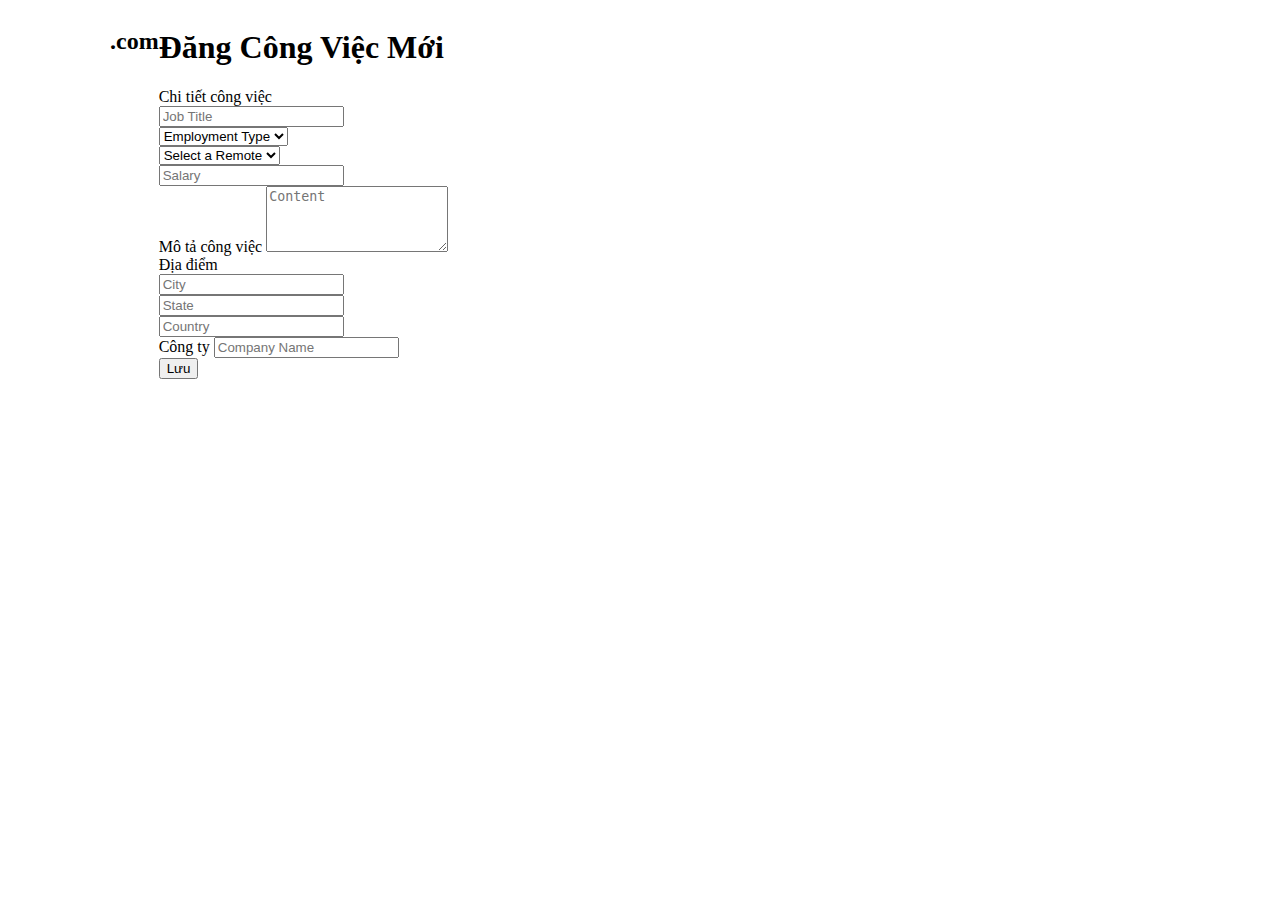
<file: src/main/resources/templates/add-jobs.html>
<!DOCTYPE html>
<html lang="vi"
      xmlns:th="http://www.thymeleaf.org"
      xmlns="http://www.w3.org/1999/xhtml"
      xmlns:sec="http://www.thymeleaf.org/extras/spring-security">
<head>
    <meta charset="UTF-8"/>
    <meta name="viewport" content="width=device-width, initial-scale=1.0">
    <title>Đăng Công Việc Mới</title>
    <link th:rel="stylesheet" type="text/css" media="all" th:href="@{/summernote/summernote-lite.min.css}"/>
    <link th:rel="stylesheet" th:href="@{/webjars/bootstrap/css/bootstrap.min.css} "/>
    <link th:rel="stylesheet" th:href="@{/webjars/font-awesome/css/all.min.css}"/>
    <link rel="stylesheet" type="text/css" media="all" th:href="@{/css/styles.css}"/>
</head>

<body>

<div style="display: flex">
    <div class="col-md-5 coffee_mug_background">
        <div class="logo_left mt-3 pt-4 ms-5 pl-5">
            <h2 class="logo">
                <a th:href="@{/dashboard/}" style="color: white">jobportal</a>
                <span class="logo_com">.com</span>
            </h2>
        </div>
    </div>
    <div class="col-md-7 container myForm">
        <form id="job-main-form" th:action="@{/dashboard/addNew}" th:object="${jobPostActivity}" method="post" class="job-add-form">
            <input hidden type="text" th:field="*{jobPostId}" >
            <input hidden type="text" th:field="*{jobLocationId.Id}" >
            <input hidden type="text" th:field="*{jobCompanyId.Id}" >
            <div class="row">
                <div class="col-lg-12">
                    <div class="d-flex justify-content-center pt-3">
                        <h1 class="heading_font font-weight-bold">Đăng Công Việc Mới</h1>
                    </div>
                </div>
            </div>
            <label class="heading_font font_sub_heading_color">Chi tiết công việc</label>
            <div class="row" >
                <div class="col-lg-12 form-group">
                    <input id="title" type="text" th:field="*{jobTitle}" class="form-control" placeholder="Job Title">
                </div>
            </div>

            <div class="row">
                <div class="col-md-4 form-group">
                    <select id="type" th:field="*{jobType}" class="form-control">
                        <option value="" >Employment Type</option>
                        <option th:value="Full-time" >Full-time</option>
                        <option th:value="Part-time" >Part-time</option>
                        <option th:value="Freelance" >Freelance</option>
                        <option th:value="Internship" >Internship</option>
                    </select>
                </div>
                <div class="col-md-4 form-group">
                    <select id="remote" th:field="*{remote}" class="form-control">
                        <option value="">Select a Remote</option>
                        <option th:value="Remote-Only">Remote-Only</option>
                        <option th:value="Office-Only">Office-Only</option>
                        <option th:value="Partial-Remote"> Partial-Remote</option>
                    </select>
                </div>
                <div class="col-md-4 form-group">
                    <input id="salary" th:field="*{salary}" type="text" class="form-control" placeholder="Salary">
                </div>
            </div>
            <div class="row">
                <div class="col-md-12 form-group">
                    <label class="mt-2 heading_font font_sub_heading_color">Mô tả công việc</label>
                    <textarea type="text" rows="4" id="content" placeholder="Content" class="form-control"
                              th:field="*{descriptionOfJob}" autocomplete="off"></textarea>
                </div>
            </div>

            <label class="mt-2 heading_font font_sub_heading_color">Địa điểm</label>
            <div class="row" >
                <div class="col-md-4 form-group">
                    <input th:field="*{jobLocationId.city}" id="city" type="text"  class="form-control" placeholder="City">
                </div>
                <div class="col-md-4 form-group">
                    <input id="state" th:field="*{jobLocationId.state}" type="text"  class="form-control" placeholder="State">
                </div>
                <div class="col-md-4 form-group">
                    <input id="country" th:field="*{jobLocationId.country}" type="text"  class="form-control" placeholder="Country">
                </div>
            </div>
            <div class="row">
                <div class="col-lg-12 form-group">
                    <label class="mt-2 heading_font font_sub_heading_color">Công ty</label>
                    <input id="companyName" th:field="*{jobCompanyId.name}" type="text" class="form-control" placeholder="Company Name">
                </div>
            </div>

            <div class="row mt-4" >
                <div class="col d-flex justify-content-center">
                    <button type="submit" name="submit" class="btn btn-primary base_button px-4 py-2 mb-5">Lưu</button>
                </div>
            </div>
        </form>

    </div>
</div>

<script type="text/javascript" th:src="@{/webjars/jquery/jquery.min.js}"></script>
<script type="text/javascript" th:src="@{/webjars/popper.js/umd/popper.min.js}"></script>
<script type="text/javascript" th:src="@{/webjars/bootstrap/js/bootstrap.min.js}"></script>
<script type="text/javascript" th:src="@{/summernote/summernote-lite.min.js}"></script>
<script type="text/javascript" th:src="@{/js/main.js}"></script>

<script>
console.log($('#content'));
    $('#content').summernote({
        height: 100
    });
</script>

</body>
</html>
</file>
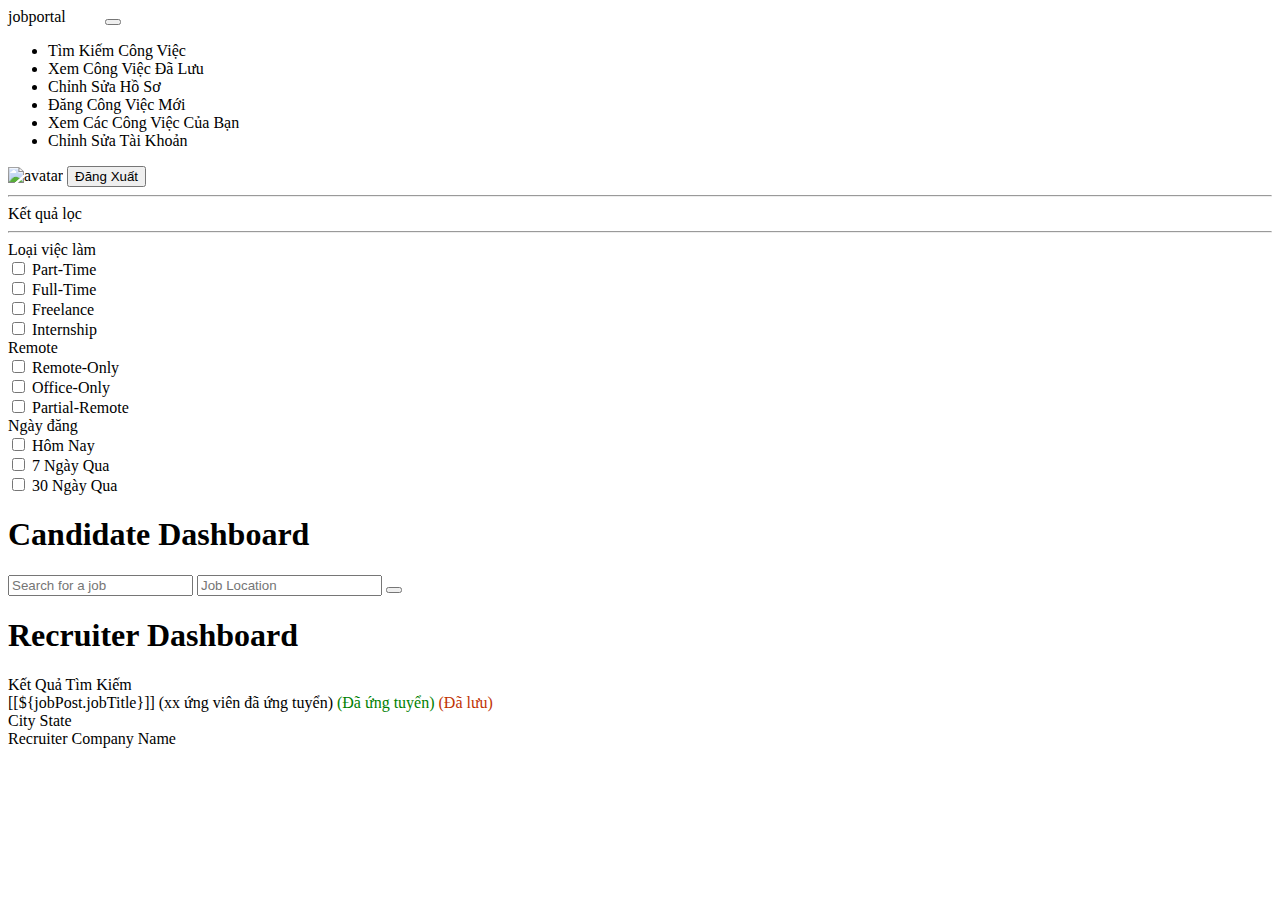
<file: src/main/resources/templates/dashboard.html>
<!DOCTYPE html>
<html lang="vi"
      xmlns:th="http://www.thymeleaf.org"
      xmlns="http://www.w3.org/1999/xhtml"
      xmlns:layout="http://www.ultraq.net.nz/thymeleaf/layout"
      xmlns:sec="http://www.thymeleaf.org/extras/spring-security">
<head>
    <meta charset="UTF-8"/>
    <meta name="viewport" content="width=device-width, initial-scale=1.0">
    <title>Bảng Điều Khiển</title>
    <link th:rel="stylesheet" th:href="@{/webjars/bootstrap/css/bootstrap.min.css} "/>
    <link th:rel="stylesheet" th:href="@{/webjars/font-awesome/css/all.min.css}"/>
    <link rel="stylesheet" type="text/css" media="all" th:href="@{/css/styles.css}"/>
</head>

<body>
<header class="navbar navbar-expand-lg navbar-dark">
    <label class="mt-2 ms-5 font-weight-bold h5">
        <a th:href="@{/dashboard/}">jobportal</a>
        <span class="logo_com font-weight-bold h5" style="color: white">.com</span>
    </label>
    <button
            class="navbar-toggler"
            type="button"
            data-toggle="collapse"
            data-target="#navbarTogglerDemo02"
            aria-controls="navbarTogglerDemo02"
            aria-expanded="false"
            aria-label="Toggle navigation"
    >
        <span class="navbar-toggler-icon"></span>
    </button>

    <div class="collapse navbar-collapse" id="navbarToggler">
        <ul class="navbar-nav m-auto mt-2 mt-lg-0">

            <li class="nav-item active">
                <a sec:authorize="hasAuthority('Job Seeker')" class="nav-link" th:href="@{/dashboard/}"
                ><i class="fas fa-search"></i>Tìm Kiếm Công Việc</a
                >
            </li>
            <li class="nav-item ">
                <a sec:authorize="hasAuthority('Job Seeker')" class="nav-link" th:href="@{/saved-jobs/}">
                    <i class="fa-solid fa-eye"></i>Xem Công Việc Đã Lưu</a>
            </li>
            <li class="nav-item ">
                <a sec:authorize="hasAuthority('Job Seeker')" class="nav-link" th:href="@{/job-seeker-profile/}">
                    <i class="fa-solid fa-pencil"></i>Chỉnh Sửa Hồ Sơ</a>
            </li>

            <li class="nav-item ">
                <a sec:authorize="hasAuthority('Recruiter')" class="nav-link" th:href="@{/dashboard/add}"
                ><i class="fa-solid fa-file-circle-plus"></i>Đăng Công Việc Mới</a
                >
            </li>
            <li class="nav-item active">
                <a sec:authorize="hasAuthority('Recruiter')" class="nav-link" th:href="@{/dashboard/}"
                > <i class="fa-solid fa-eye"></i>Xem Các Công Việc Của Bạn</a
                >
            </li>
            <li class="nav-item ">
                <a sec:authorize="hasAuthority('Recruiter')" class="nav-link" th:href="@{/recruiter-profile/}"
                > <i class="fa-solid fa-pencil"></i>Chỉnh Sửa Tài Khoản</a
                >
            </li>

        </ul>

        <img
                class="rounded-square me-3"
                height="50px"
                width="50px"
                th:if="${user.photosImagePath != null}"
                th:src="@{${user.photosImagePath}}"
                alt="avatar"
        />
        
        <label th:if="${user.firstName != null && user.lastName != null}"
               th:text="${user.firstName + ' ' + user.lastName}"
               class="nav-item nav-link px-2 me-3">
        </label>

        <label th:unless="${user.firstName != null && user.lastName != null}"
               th:text="${username}"
               class="nav-item nav-link px-2 me-3">
        </label>

        <button class="myBtn-light me-5" onclick="window.location.href='/logout'">
            <i class="fa fa-sign-out-alt" aria-hidden="true"></i>
            Đăng Xuất
        </button>
    </div>
</header>

<section class="section">
    <div class="sidenav px-5">
        <div sec:authorize="hasAuthority('Recruiter')">
            <hr/>
        </div>
        <div sec:authorize="hasAuthority('Job Seeker')">

            <label class="text-uppercase color-dull font-weight-bold">Kết quả lọc</label>
            <hr/>
            <form id="myForm" th:action="@{/dashboard/}">

                <div class="row">
                    <div class="col-lg-12">
                        <label>Loại việc làm</label>
                        <div class="form-check">
                            <input
                                    class="form-check-input"
                                    type="checkbox"
                                    th:checked="${partTime}"
                                    id="Part-time"
                                    name="partTime"
                                    th:value="Part-Time"
                            />
                            <label class="form-check-label" for="Part-time">
                                Part-Time
                            </label>
                        </div>
                        <div class="form-check">
                            <input
                                    class="form-check-input"
                                    type="checkbox"
                                    id="full-time"
                                    th:checked="${fullTime}"
                                    name="fullTime"
                                    th:value="Full-Time"
                            />
                            <label class="form-check-label" for="full-time">
                                Full-Time
                            </label>
                        </div>
                        <div class="form-check">
                            <input
                                    class="form-check-input"
                                    type="checkbox"
                                    value=""
                                    id="freelance"
                                    th:value="Freelance"
                                    name="freelance"
                                    th:checked="${freelance}"
                            />
                            <label class="form-check-label" for="freelance">
                                Freelance
                            </label>
                        </div>
                        <div class="form-check">
                            <input
                                    class="form-check-input"
                                    type="checkbox"
                                    id="internship"
                                    th:value="Internship"
                                    name="internship"
                                    th:checked="${internship}"
                            />
                            <label class="form-check-label" for="internship">
                                Internship
                            </label>
                        </div>

                    </div>
                    <div class="col-lg-12">

                        <label>Remote</label>
                        <div class="form-check">
                            <input
                                    class="form-check-input"
                                    type="checkbox"
                                    id="remote-only"
                                    th:value="Remote-Only"
                                    name="remoteOnly"
                                    th:checked="${remoteOnly}"
                            />
                            <label class="form-check-label" for="remote-only">
                                Remote-Only
                            </label>
                        </div>
                        <div class="form-check">
                            <input
                                    class="form-check-input"
                                    type="checkbox"
                                    id="Office-Only"
                                    th:value="Office-Only"
                                    name="officeOnly"
                                    th:checked="${officeOnly}"
                            />
                            <label class="form-check-label" for="Office-Only">
                                Office-Only
                            </label>
                        </div>
                        <div class="form-check">
                            <input
                                    class="form-check-input"
                                    type="checkbox"
                                    id="partial-remote"
                                    th:value="Partial-Remote"
                                    name="partialRemote"
                                    th:checked="${partialRemote}"
                            />
                            <label class="form-check-label" for="partial-remote">
                                Partial-Remote
                            </label>
                        </div>

                    </div>
                    <div class="col-lg-12">
                        <label>Ngày đăng</label>
                        <div class="form-check">
                            <input
                                    class="form-check-input"
                                    type="checkbox"
                                    id="today"
                                    name="today"
                                    th:checked="${today}"
                            />
                            <label class="form-check-label" for="today">
                                Hôm Nay
                            </label>
                        </div>
                        <div class="form-check">
                            <input
                                    class="form-check-input"
                                    type="checkbox"
                                    id="7days"
                                    name="days7"
                                    th:checked="${days7}"
                            />
                            <label class="form-check-label" for="7days">
                                7 Ngày Qua
                            </label>
                        </div>
                        <div class="form-check">
                            <input
                                    class="form-check-input"
                                    type="checkbox"
                                    id="30days"
                                    name="days30"
                                    th:checked="${days30}"
                            />
                            <label class="form-check-label" for="30days">
                                30 Ngày Qua
                            </label>
                        </div>
                    </div>
                </div>
                <input id="hidJob" name="job" th:value="${job}" hidden>
                <input id="hidLoc" name="location" th:value="${location}" hidden>
            </form>
        </div>
    </div>

    <article>

        <div class="box" sec:authorize="hasAuthority('Job Seeker')">
            <h1 class="primary-title">Candidate Dashboard</h1>
            <div class="inner">
                <input id="job" class="radius-left" type="text" placeholder="Search for a job" name="job"
                       th:value="${job}"/>
                <input id="loc" class="" type="text" placeholder="Job Location" name="location"
                       th:value="${location}"/>
                <button class="radius-right" type="submit" form="myForm"><i class="fa fa-search"></i></button>
            </div>
        </div>

        <div class="box" sec:authorize="hasAuthority('Recruiter')">
            <h1 class="primary-title">Recruiter Dashboard</h1>
        </div>
        <div class="box mt-3">
            <label class="large-label px-3" sec:authorize="hasAuthority('Job Seeker')">Kết Quả Tìm Kiếm</label>
            <th:block th:each="jobPost:${jobPost}">
                <a
                        th:href="@{/job-details-apply/{id}(id=${jobPost.jobPostId})}"
                        style="text-decoration: none; color: black"
                >
                    <div
                            onclick="window.location=/job-details-apply/{id}(id=${jobPost.jobPostId})"
                            class="job-row"
                    >
                        <div class="row">
                            <div class="col-md-4">
                                <label class="job-title text-left">
                                    [[${jobPost.jobTitle}]]
                                    <span
                                            class="title-span"
                                            sec:authorize="hasAuthority('Recruiter')"
                                            th:text="'('+ @{${jobPost.totalCandidates}}+' ứng viên đã ứng tuyển)'"
                                    >(xx ứng viên đã ứng tuyển)</span
                                    >
                                    <span
                                            class="title-span"
                                            sec:authorize="hasAuthority('Job Seeker')"
                                            th:if="${jobPost.active == true}"
                                            style="color: green"
                                    >(Đã ứng tuyển)</span
                                    >
                                    <span
                                            class="title-span"
                                            sec:authorize="hasAuthority('Job Seeker')"
                                            th:if="${jobPost.saved == true}"
                                            style="color: rgb(191, 51, 3)"
                                    >(Đã lưu)</span
                                    >
                                </label>
                            </div>
                            <div class="col-md-4 text-center">
                                <label
                                        th:text="${jobPost.jobLocationId.city+', '+ jobPost.jobLocationId.state}"
                                >
                                    City State</label
                                >
                            </div>
                            <div class="col-md-4 text-right">
                                <label th:text="@{${jobPost.jobCompanyId.name}}"
                                >Recruiter Company Name</label
                                >
                            </div>
                        </div>
                    </div>
                </a>
            </th:block>
        </div>
    </article>
</section>

<script type="text/javascript" th:src="@{/webjars/jquery/jquery.min.js}"></script>
<script type="text/javascript" th:src="@{/webjars/bootstrap/js/bootstrap.min.js}"></script>
<script type="text/javascript" th:src="@{/js/main.js}"></script>
<script>
    $('#job').change(function() {
        $('#hidJob').val($(this).val());
    });
    $('#loc').change(function() {
        $('#hidLoc').val($(this).val());
    });
</script>
</body>
</html>
</file>
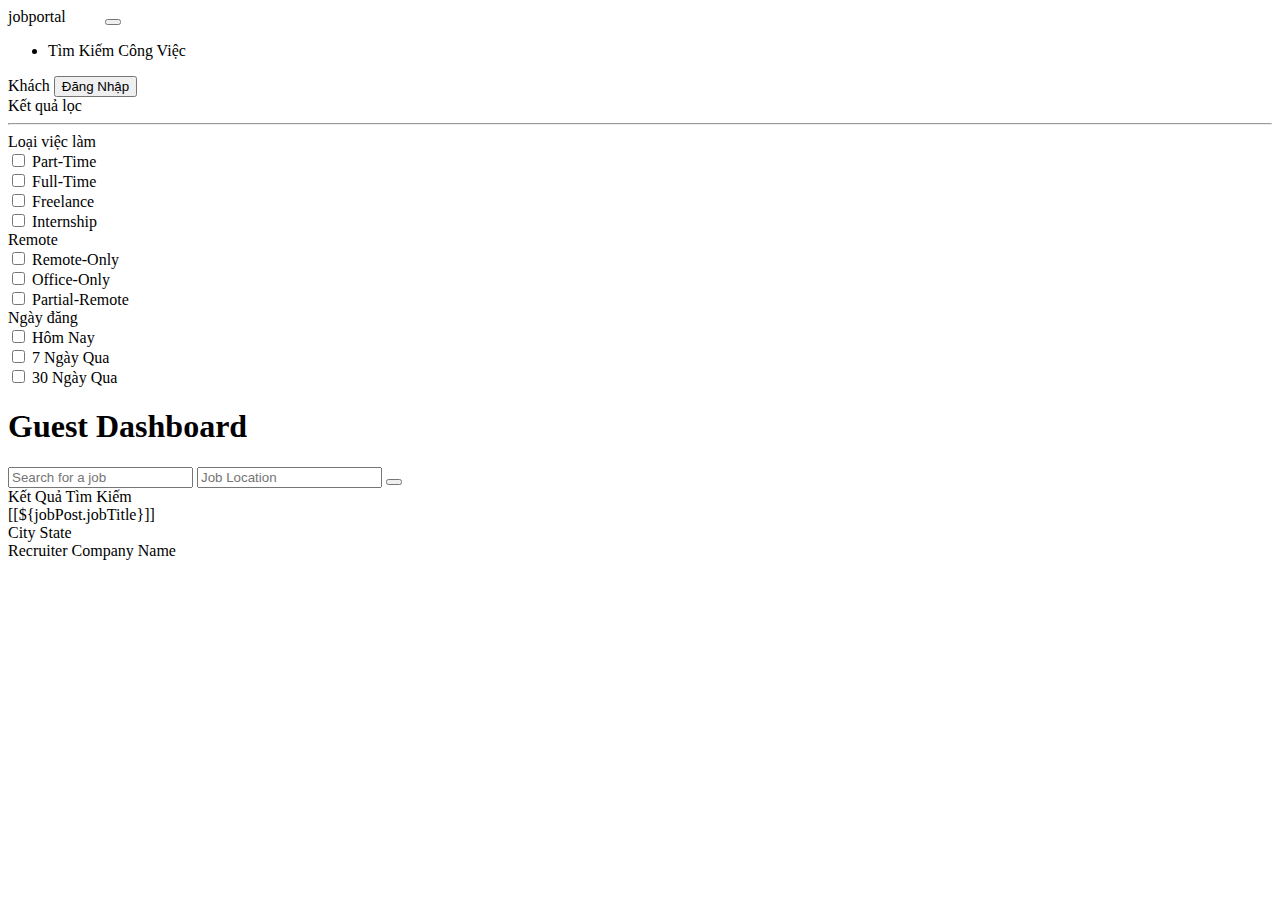
<file: src/main/resources/templates/global-search.html>
<!DOCTYPE html>
<html lang="vi"
      xmlns:th="http://www.thymeleaf.org"
      xmlns="http://www.w3.org/1999/xhtml"
      xmlns:layout="http://www.ultraq.net.nz/thymeleaf/layout"
      xmlns:sec="http://www.thymeleaf.org/extras/spring-security">
<head>
    <meta charset="UTF-8"/>
    <meta name="viewport" content="width=device-width, initial-scale=1.0">
    <title>Bảng Điều Khiển</title>
    <link th:rel="stylesheet" th:href="@{/webjars/bootstrap/css/bootstrap.min.css} "/>
    <link th:rel="stylesheet" th:href="@{/webjars/font-awesome/css/all.min.css}"/>
    <link rel="stylesheet" type="text/css" media="all" th:href="@{/css/styles.css}"/>

</head>

<body>
<header class="navbar navbar-expand-lg navbar-dark">
    <label class="mt-2 ms-5 font-weight-bold h5">
        <a th:href="@{/}">jobportal</a>
        <span class="logo_com font-weight-bold h5" style="color: white">.com</span>
    </label>
    <button
            class="navbar-toggler"
            type="button"
            data-toggle="collapse"
            data-target="#navbarTogglerDemo02"
            aria-controls="navbarTogglerDemo02"
            aria-expanded="false"
            aria-label="Toggle navigation"
    >
        <span class="navbar-toggler-icon"></span>
    </button>

    <div class="collapse navbar-collapse" id="navbarToggler">
        <ul class="navbar-nav m-auto mt-2 mt-lg-0">

            <li class="nav-item active">
                <a class="nav-link" th:href="@{/global-search/}"
                ><i class="fas fa-search"></i>Tìm Kiếm Công Việc</a
                >
            </li>

        </ul>

        <label class="nav-item nav-link px-2 me-3">Khách</label>

        <button class="myBtn-light me-5" onclick="window.location.href='/login'">
            <i class="fa fa-sign-in-alt" aria-hidden="true"></i>
            Đăng Nhập
        </button>
    </div>
</header>
<section class="section">
    <div class="sidenav px-5">
        <div>
            <label class="text-uppercase color-dull font-weight-bold">Kết quả lọc</label>
            <hr/>
            <form id="myForm" th:action="@{/global-search/}" method="get">

                <div class="row">
                    <div class="col-lg-12">
                        <label>Loại việc làm</label>
                        <div class="form-check">
                            <input
                                    class="form-check-input"
                                    type="checkbox"
                                    th:checked="${partTime}"
                                    id="Part-time"
                                    name="partTime"
                                    th:value="Part-Time"
                            />
                            <label class="form-check-label" for="Part-time">
                                Part-Time
                            </label>
                        </div>
                        <div class="form-check">
                            <input
                                    class="form-check-input"
                                    type="checkbox"
                                    id="full-time"
                                    th:checked="${fullTime}"
                                    name="fullTime"
                                    th:value="Full-Time"
                            />
                            <label class="form-check-label" for="full-time">
                                Full-Time
                            </label>
                        </div>
                        <div class="form-check">
                            <input
                                    class="form-check-input"
                                    type="checkbox"
                                    value=""
                                    id="freelance"
                                    th:value="Freelance"
                                    name="freelance"
                                    th:checked="${freelance}"
                            />
                            <label class="form-check-label" for="freelance">
                                Freelance
                            </label>
                        </div>
                        <div class="form-check">
                            <input
                                    class="form-check-input"
                                    type="checkbox"
                                    id="internship"
                                    th:value="Internship"
                                    name="internship"
                                    th:checked="${internship}"
                            />
                            <label class="form-check-label" for="internship">
                                Internship
                            </label>
                        </div>

                    </div>
                    <div class="col-lg-12">

                        <label>Remote</label>
                        <div class="form-check">
                            <input
                                    class="form-check-input"
                                    type="checkbox"
                                    id="remote-only"
                                    th:value="Remote-Only"
                                    name="remoteOnly"
                                    th:checked="${remoteOnly}"
                            />
                            <label class="form-check-label" for="remote-only">
                                Remote-Only
                            </label>
                        </div>
                        <div class="form-check">
                            <input
                                    class="form-check-input"
                                    type="checkbox"
                                    id="Office-Only"
                                    th:value="Office-Only"
                                    name="officeOnly"
                                    th:checked="${officeOnly}"
                            />
                            <label class="form-check-label" for="Office-Only">
                                Office-Only
                            </label>
                        </div>
                        <div class="form-check">
                            <input
                                    class="form-check-input"
                                    type="checkbox"
                                    id="partial-remote"
                                    th:value="Partial-Remote"
                                    name="partialRemote"
                                    th:checked="${partialRemote}"
                            />
                            <label class="form-check-label" for="partial-remote">
                                Partial-Remote
                            </label>
                        </div>

                    </div>
                    <div class="col-lg-12">
                        <label>Ngày đăng</label>
                        <div class="form-check">
                            <input
                                    class="form-check-input"
                                    type="checkbox"
                                    id="today"
                                    name="today"
                                    th:checked="${today}"
                            />
                            <label class="form-check-label" for="today">
                                Hôm Nay
                            </label>
                        </div>
                        <div class="form-check">
                            <input
                                    class="form-check-input"
                                    type="checkbox"
                                    id="7days"
                                    name="days7"
                                    th:checked="${days7}"
                            />
                            <label class="form-check-label" for="7days">
                                7 Ngày Qua
                            </label>
                        </div>
                        <div class="form-check">
                            <input
                                    class="form-check-input"
                                    type="checkbox"
                                    id="30days"
                                    name="days30"
                                    th:checked="${days30}"
                            />
                            <label class="form-check-label" for="30days">
                                30 Ngày Qua
                            </label>
                        </div>
                    </div>
                </div>
                <input id="hidJob" name="job" th:value="${job}" hidden>
                <input id="hidLoc" name="location" th:value="${location}" hidden>
            </form>
        </div>
    </div>

    <article>

        <div class="box">
            <h1 class="primary-title">Guest Dashboard</h1>
            <div class="inner">
                <input id="job" class="radius-left" type="text" placeholder="Search for a job" name="job"
                       th:value="${job}"/>
                <input id="loc" class="" type="text" placeholder="Job Location" name="location"
                       th:value="${location}"/>
                <button class="radius-right" type="submit" form="myForm"><i class="fa fa-search"></i></button>
            </div>
        </div>

        <div class="box mt-3">
            <label class="large-label px-3 mb-3">Kết Quả Tìm Kiếm</label>
            <th:block th:each="jobPost:${jobPost}">
                <a th:href="@{/job-details-apply/{id}(id=${jobPost.jobPostId})}"
                   style=" text-decoration:none; color:black;">
                    <div onclick="window.location=/job-details-apply/{id}(id=${jobPost.jobPostId})" class="job-row">
                        <div class="row ">
                            <div class="col-md-4">
                                <label class="job-title text-left">
                                    [[${jobPost.jobTitle}]]
                                </label>
                            </div>
                            <div class="col-md-4 text-center">
                                <label th:text="${jobPost.jobLocationId.city+', '+ jobPost.jobLocationId.state}">
                                    City State</label>
                            </div>
                            <div class="col-md-4 text-right">
                                <label th:text="@{${jobPost.jobCompanyId.name}}">Recruiter Company Name</label>
                            </div>
                        </div>
                    </div>
                </a>
            </th:block>
        </div>

    </article>

</section>

<script type="text/javascript" th:src="@{/webjars/jquery/jquery.min.js}"></script>
<script type="text/javascript" th:src="@{/webjars/bootstrap/js/bootstrap.min.js}"></script>
<script type="text/javascript" th:src="@{/js/main.js}"></script>
<script>
    $('#job').change(function() {
        $('#hidJob').val($(this).val());
    });
    $('#loc').change(function() {
        $('#hidLoc').val($(this).val());
    });
</script>
</body>
</html>
</file>
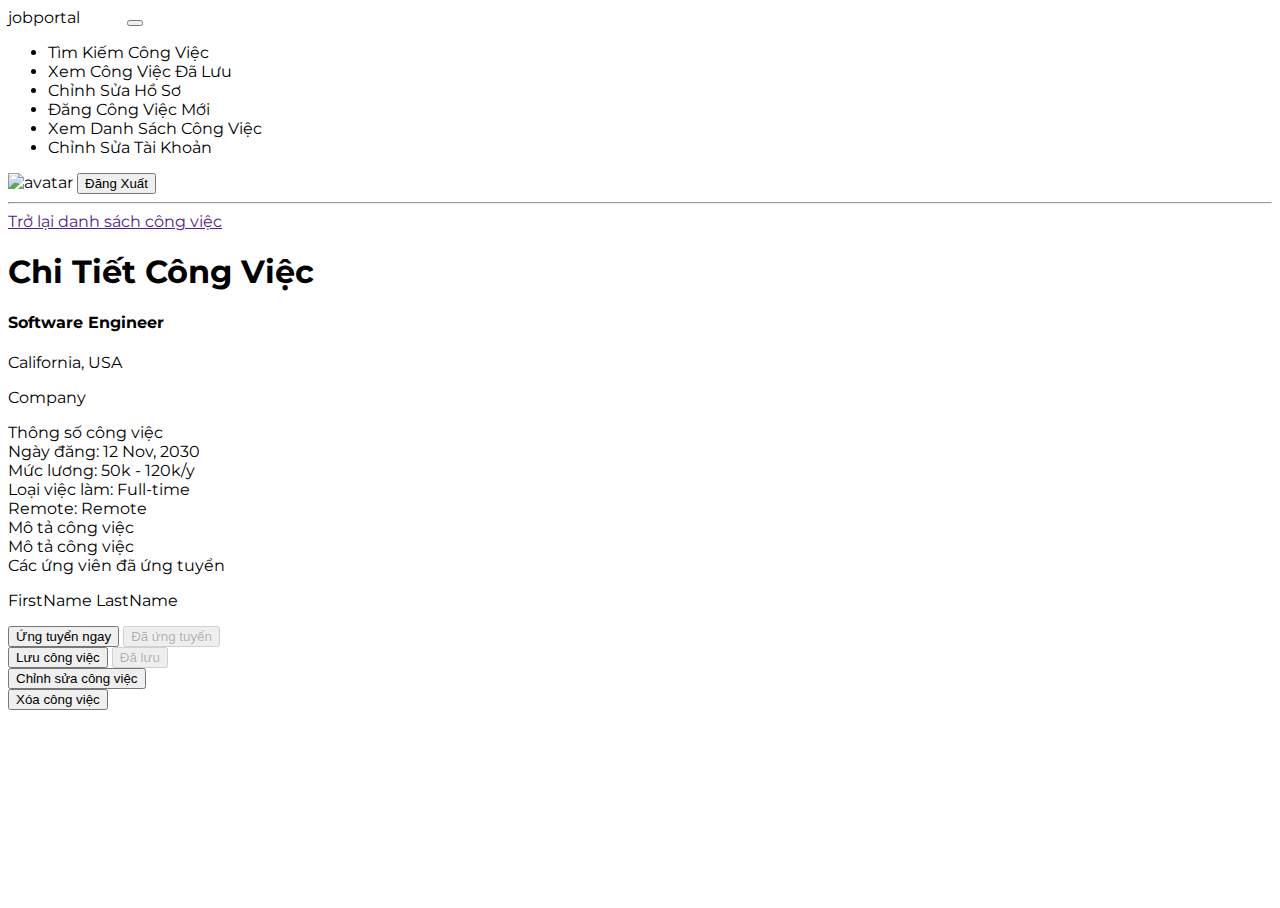
<file: src/main/resources/templates/job-details.html>
<!DOCTYPE html>
<html lang="vi"
      xmlns:th="http://www.thymeleaf.org/"
      xmlns="http://www.w3.org/1999/xhtml"
      xmlns:sec="http://www.thymeleaf.org/extras/spring-security" style="height: 100%">
<head>
    <meta charset="UTF-8"/>
    <meta name="viewport" content="width=device-width, initial-scale=1.0">
    <title>Details Job</title>
    <link th:rel="stylesheet" th:href="@{/webjars/bootstrap/css/bootstrap.min.css} "/>
    <link th:rel="stylesheet" th:href="@{/webjars/font-awesome/css/all.min.css}"/>
    <link rel="stylesheet" type="text/css" media="all" th:href="@{/css/styles.css}"/>
    <link href='https://fonts.googleapis.com/css?family=Montserrat' rel='stylesheet'>
</head>

<body th:object="${jobDetails}" style="font-family: 'Montserrat',serif;height: 100%">

<header class="navbar navbar-expand-lg navbar-dark">
    <label class="mt-2 ms-5 font-weight-bold h5">
        <a th:href="@{/dashboard/}">jobportal</a>
        <span class="logo_com font-weight-bold h5" style="color: white">.com</span>
    </label>
    <button
            class="navbar-toggler"
            type="button"
            data-toggle="collapse"
            data-target="#navbarTogglerDemo02"
            aria-controls="navbarTogglerDemo02"
            aria-expanded="false"
            aria-label="Toggle navigation"
    >
        <span class="navbar-toggler-icon"></span>
    </button>

    <div class="collapse navbar-collapse" id="navbarToggler">
        <ul class="navbar-nav m-auto mt-2 mt-lg-0">

            <li class="nav-item ">
                <a sec:authorize="hasAuthority('Job Seeker')" class="nav-link" th:href="@{/dashboard/}"
                ><i class="fas fa-search"></i>Tìm Kiếm Công Việc</a
                >
            </li>
            <li class="nav-item ">
                <a sec:authorize="hasAuthority('Job Seeker')" class="nav-link" th:href="@{/saved-jobs/}">
                    <i class="fa-solid fa-eye"></i>Xem Công Việc Đã Lưu</a>
            </li>
            <li class="nav-item ">
                <a sec:authorize="hasAuthority('Job Seeker')" class="nav-link" th:href="@{/job-seeker-profile/}">
                    <i class="fa-solid fa-pencil"></i>Chỉnh Sửa Hồ Sơ</a>
            </li>

            <li class="nav-item ">
                <a sec:authorize="hasAuthority('Recruiter')" class="nav-link" th:href="@{/dashboard/add}"
                ><i class="fa-solid fa-file-circle-plus"></i>Đăng Công Việc Mới</a
                >
            </li>
            <li class="nav-item ">
                <a sec:authorize="hasAuthority('Recruiter')" class="nav-link" th:href="@{/dashboard/}"
                > <i class="fa-solid fa-eye"></i>Xem Danh Sách Công Việc</a
                >
            </li>
            <li class="nav-item ">
                <a sec:authorize="hasAuthority('Recruiter')" class="nav-link" th:href="@{/recruiter-profile/}"
                > <i class="fa-solid fa-pencil"></i>Chỉnh Sửa Tài Khoản</a
                >
            </li>

        </ul>

        <img
                class="rounded-square me-3"
                height="50px"
                width="50px"
                th:if="${user.photosImagePath != null}"
                th:src="@{${user.photosImagePath}}"
                alt="avatar"
        />

        <label th:if="${user.firstName != null && user.lastName != null}"
               th:text="${user.firstName+' '+user.lastName}"
               class="nav-item nav-link px-2 me-3">
        </label>

        <label th:unless="${user.firstName != null && user.lastName != null}" th:text="${username}"
               class="nav-item nav-link px-2 me-3"></label>

        <button class="myBtn-light me-5" onclick="window.location.href='/logout'">
            <i class="fa fa-sign-out-alt" aria-hidden="true"></i>
            Đăng Xuất
        </button>
    </div>
</header>


<!-- header-end -->
<section class="section">
    <!--    Side Bar Starts here    -->
    <div class="sidenav px-5">
        <div>
            <hr/>
        </div>
    </div>
    <article>
        <div class="box px-3">
            <a class="mt-3 ms-3 primary" id="back-link"><i class="fa-solid fa-angle-left me-1"></i> Trở lại danh sách công việc </a>
            <h1 class="primary-title mt-3"> Chi Tiết Công Việc </h1>
            <div class="ms-3">
                <h4 th:text="${jobDetails.jobTitle}" class="job-title text-left">Software Engineer</h4>
                <div class="mt-1">
                    <p th:text="${jobDetails.jobLocationId.city+', '+ jobDetails.jobLocationId.state}"
                       class="m-0"> California, USA</p>
                    <p th:text="${jobDetails.jobCompanyId.name}">Company</p>
                </div>
            </div>
        </div>

        <div class="box mt-3">
            <label class="large-label px-3 mt-3"> Thông số công việc </label>

            <div class="job-row">
                <div class="row ">
                    <div class="col-md-3">
                        <label class="text-left">Ngày đăng: <span
                                th:text="${jobDetails.postedDateDefaultFormat}">12 Nov, 2030</span></label>
                    </div>
                    <div class="col-md-3 text-center">
                        <label> Mức lương: <span th:text="${jobDetails.salary}">50k - 120k/y</span></label>
                    </div>
                    <div class="col-md-3 text-center">
                        <label>Loại việc làm: <span th:text="${jobDetails.jobType}">Full-time</span></label>
                    </div>
                    <div class="col-md-3 text-right">
                        <label>Remote: <span th:text="${jobDetails.remote}">Remote</span></label>
                    </div>
                </div>
            </div>

            <div class="px-3 mb-3" sec:authorize="hasAuthority('Job Seeker')">
                <label class="large-label mb-3"> Mô tả công việc </label>
                <div th:utext="${jobDetails.descriptionOfJob}"></div>
            </div>

            <div class="px-3 mb-3" sec:authorize="hasAuthority('Recruiter')">
                <div class="row">
                    <div class="col-md-9">
                        <label class="large-label mb-3"> Mô tả công việc </label>
                        <div th:utext="${jobDetails.descriptionOfJob}"></div>
                    </div>
                    <div class="col-md-3 centerCandidate">
                        <div class="candidatesApplied">
                            <label>Các ứng viên đã ứng tuyển</label>
                            <th:block th:each="applyList:${applyList}">
                                <p>
                                    <a th:href="@{/job-seeker-profile/{id}(id=${applyList.userId.userAccountId})}"
                                       class="white"
                                       th:text="${applyList.userId.firstName + ' ' + applyList.userId.lastName}">
                                       FirstName LastName
                                    </a>
                                </p>
                            </th:block>
                        </div>
                    </div>
                </div>
            </div>

            <div class="mt-3 px-3" sec:authorize="hasAuthority('Job Seeker')">
                <div class="row">
                    <div class="col-md-3">
                        <form th:action="@{/job-details/apply/{id}(id=${jobDetails.jobPostId})}" th:object="${applyJob}"
                              method="post">
                            <button class="btn-sec btn-red w-100" type="submit" th:if="${alreadyApplied == false}">
                                Ứng tuyển ngay
                            </button>
                            <button class="btn-sec btn-red w-100" disabled th:if="${alreadyApplied == true}">
                                Đã ứng tuyển
                            </button>
                        </form>
                    </div>
                    <div class="col-md-3">
                        <form th:action="@{/job-details/save/{id}(id=${jobDetails.jobPostId})}" th:object="${applyJob}"
                              method="post">
                            <button class="btn-sec btn-black w-100" type="submit" th:if="${alreadySaved == false}">
                                Lưu công việc
                            </button>
                            <button class="btn-sec btn-black w-100" disabled th:if="${alreadySaved == true}">
                                Đã lưu
                            </button>
                        </form>
                    </div>
                </div>
            </div>

            <div class="mt-3 px-3" sec:authorize="hasAuthority('Recruiter')">
                <div class="row">
                    <div class="col-md-3">
                        <form th:action="@{/dashboard/editJob/{id}(id=${jobDetails.jobPostId})}" method="post">
                            <button class="btn-sec btn-red w-100" type="submit">Chỉnh sửa công việc</button>
                        </form>
                    </div>
                    <div class="col-md-3">
                        <form th:action="@{/dashboard/deleteJob/{id}(id=${jobDetails.jobPostId})}" method="post">
                            <button class="btn-sec btn-black w-100" type="submit">Xóa công việc</button>
                        </form>
                    </div>
                </div>
            </div>
        </div>

    </article>
</section>


<script type="text/javascript" th:src="@{/webjars/jquery/jquery.min.js}"></script>
<script type="text/javascript" th:src="@{/webjars/popper.js/umd/popper.min.js}"></script>
<script type="text/javascript" th:src="@{/webjars/bootstrap/js/bootstrap.min.js}"></script>
<script type="text/javascript" th:src="@{/js/main.js}"></script>
<script>
    var element = document.getElementById('back-link');
    element.setAttribute('href', document.referrer);
    element.onclick = function() {
      history.back();
      return false;
    }
</script>
</body>
</html>
</file>
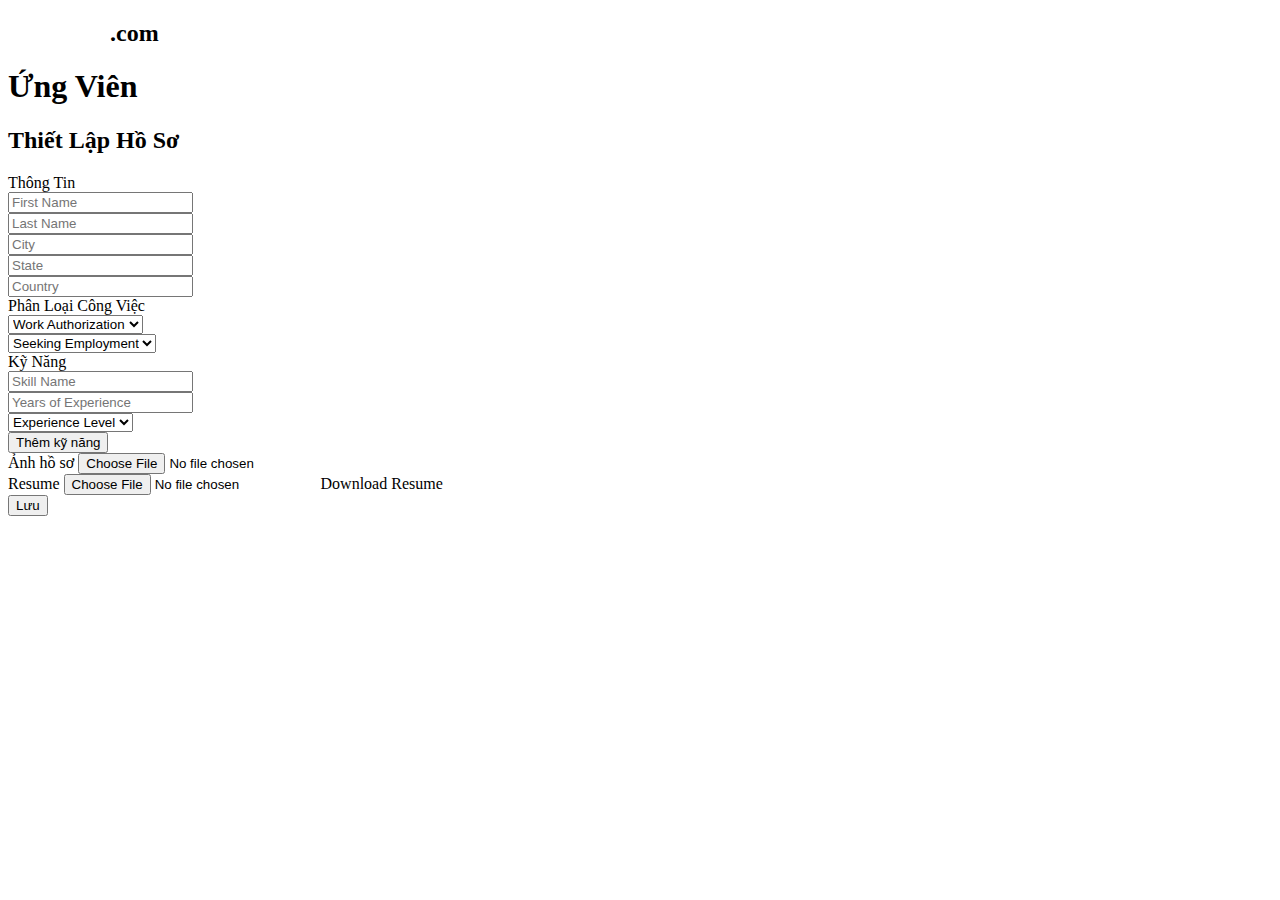
<file: src/main/resources/templates/job-seeker-profile.html>
<!DOCTYPE html>
<html lang="vi"
      xmlns:th="http://www.thymeleaf.org/"
      xmlns="http://www.w3.org/1999/xhtml"
      xmlns:sec="http://www.thymeleaf.org/extras/spring-security">
<head>
    <meta charset="UTF-8"/>
    <meta name="viewport" content="width=device-width, initial-scale=1.0">
    <title>Thiết Lập Hồ Sơ</title>
    <link th:rel="stylesheet" th:href="@{/webjars/bootstrap/css/bootstrap.min.css} "/>
    <link th:rel="stylesheet" th:href="@{/webjars/font-awesome/css/all.min.css}"/>
    <link rel="stylesheet" type="text/css" media="all" th:href="@{/css/styles.css}"/>
    <link href='https://fonts.googleapis.com/css?family=Montserrat' rel='stylesheet'>
</head>

<body>
<div class="row" style="margin-right:0; ">
    <div class="col-5 coffee_mug_background">
        <div class="logo_left mt-3 pt-4 ms-5 pl-5">
            <h2 class="logo">
                <a th:href="@{/dashboard/}" style="color: white">jobportal</a>
                <span class="logo_com">.com</span>
            </h2>
        </div>
    </div>
    <div class="col-7">
        <div class="myForm">
            <form
                    th:action="@{/job-seeker-profile/addNew}"
                    th:object="${profile}"
                    method="post"
                    enctype="multipart/form-data"
            >
                <div class="row" style="margin-right:0; margin-left:0;">
                    <div class="col-md-12">
                        <div class="d-flex justify-content-center pt-3">
                            <h1 class="heading_font font-weight-bold">Ứng Viên</h1>
                        </div>
                    </div>
                    <div class="col-md-12">
                        <div>
                            <h2 class="heading_font d-flex justify-content-center">
                                Thiết Lập Hồ Sơ
                            </h2>
                        </div>
                    </div>
                    <div class="col-md-12">
                        <label class="heading_font font_sub_heading_color">Thông Tin</label>
                        <div class="row">
                            <div class="col-md-6 pr-1">
                                <input

                                        id="user_account_id"
                                        th:field="*{userAccountId}"
                                        name="userAccountId"
                                        type="text"
                                        hidden
                                />
                                <input
                                        placeholder="First Name"
                                        id="firstName"
                                        th:field="*{firstName}"
                                        name="firstName"
                                        type="text"
                                        class="form-control"
                                />
                            </div>
                            <div class="col-md-6 pl-1">
                                <input
                                        placeholder="Last Name"
                                        id="lastName"
                                        name="lastName"
                                        th:field="*{lastName}"
                                        type="text"
                                        class="form-control"
                                />
                            </div>
                        </div>
                        <div class="row ">
                            <div class="col-md-4 pr-1">
                                <input
                                        placeholder="City"
                                        name="city"
                                        th:field="*{city}"
                                        type="text"
                                        class="form-control"
                                />
                            </div>
                            <div class="col-md-4 px-1">
                                <input
                                        placeholder="State"
                                        name="state"
                                        type="text"
                                        th:field="*{state}"
                                        class="form-control"
                                />
                            </div>
                            <div class="col-md-4 pl-1">
                                <input
                                        placeholder="Country"
                                        name="country"
                                        th:field="*{country}"
                                        type="text"
                                        class="form-control"
                                />
                            </div>
                        </div>
                        <label class="mt-3 heading_font font_sub_heading_color"
                        >Phân Loại Công Việc</label
                        >
                        <div class="row">
                            <div class="form-group col-md-6 pr-1">
                                <select
                                        required
                                        class="form-control"
                                        name="workAuthorization"
                                        th:field="*{workAuthorization}"
                                >
                                    <option value="" selected>Work Authorization</option>
                                    <option value="US Citizen">US Citizen</option>
                                    <option value="Canadian Citizen">Canadian Citizen</option>
                                    <option value="Green Card">Green Card</option>
                                    <option value="H1 Visa">H1 Visa</option>
                                    <option value="TN Permit">TN Permit</option>
                                </select>
                            </div>
                            <div class="form-group col-md-6 pl-1">
                                <select
                                        required
                                        class="form-control"
                                        name="employmentType"
                                        th:field="*{employmentType}"
                                >
                                    <option value="" selected>Seeking Employment</option>
                                    <option value="Full-Time">Full-time</option>
                                    <option value="Part-Time">Part-time</option>
                                    <option value="Freelance">Freelance</option>
                                </select>
                            </div>
                        </div>
                        <label class=" heading_font font_sub_heading_color"
                        >Kỹ Năng</label
                        >
                        <div class="parent" th:each="skills, iterStat : *{skills}">
                            <div id="skill-repeat">
                                <div class="row">
                                    <div class="col-md-4 pr-1">
                                        <input
                                                type="text"
                                                th:field="*{skills[__${iterStat.index}__].id}"
                                                hidden
                                        />
                                        <input
                                                placeholder="Skill Name"
                                                type="text"
                                                class="form-control"
                                                th:field="*{skills[__${iterStat.index}__].name}"
                                        />
                                    </div>
                                    <div class="col-md-4 px-1">
                                        <input
                                                placeholder="Years of Experience"
                                                type="text"
                                                class="form-control"
                                                th:field="*{skills[__${iterStat.index}__].yearsOfExperience}"
                                        />
                                    </div>
                                    <div class="form-group col-md-4 pl-1">
                                        <select
                                                required
                                                class="form-control"
                                                th:field="*{skills[__${iterStat.index}__].experienceLevel}"
                                        >
                                            <option value="Experience Level" selected>Experience Level</option>
                                            <option value="Beginner">Beginner</option>
                                            <option value="Intermediate">Intermediate</option>
                                            <option value="Advance">Advance</option>
                                        </select>
                                    </div>
                                </div>
                            </div>
                        </div>

                        <div class="row gutters" sec:authorize="hasAuthority('Job Seeker')">
                            <div class="col-xl-12 col-lg-12 col-md-12 col-sm-12 col-12">
                                <div class="text-left mt-2">
                                    <button
                                            type="button"
                                            class="btn btn-outline-secondary"
                                            id="addSkill"
                                    >
                                        Thêm kỹ năng
                                    </button>
                                </div>
                            </div>
                        </div>

                        <div class="row mt-2">
                            <div class="col-md-5 me-5" sec:authorize="hasAuthority('Job Seeker')">
                                <label class="heading_font font_sub_heading_color">
                                    Ảnh hồ sơ</label
                                >
                                <input
                                        type="file"
                                        name="image"
                                        class="form-control"
                                        accept="image/png, image/jpeg"
                                />
                                <input type="text" name="profilePhoto" th:field="*{profilePhoto}" class="form-control"
                                       hidden/>

                            </div>
                            <div class="col-md-5 me-5">
                                <label class="heading_font font_sub_heading_color">
                                    Resume</label
                                >
                                <input
                                        sec:authorize="hasAuthority('Job Seeker')"
                                        type="file"
                                        name="pdf"
                                        class="form-control"
                                        accept="application/pdf"
                                />
                                <input type="text" name="resume" th:field="*{resume}" class="form-control" hidden/>
                                <a sec:authorize="hasAuthority('Recruiter')"
                                   th:href="@{|/job-seeker-profile/downloadResume?fileName=${profile.resume}&&userId=${profile.userAccountId}|}">
                                    Download Resume
                                </a>
                            </div>
                        </div>

                        <div class="row mt-3 col d-flex justify-content-center"
                             sec:authorize="hasAuthority('Job Seeker')">
                            <div class="text-right">
                                <button
                                        type="submit"
                                        id="submit2"
                                        name="submit"
                                        class="btn btn-primary base_button px-4 py-2"
                                >
                                    Lưu
                                </button>
                            </div>
                        </div>
                    </div>
                </div>
            </form>
        </div>
    </div>
</div>
<div sec:authorize="hasAuthority('Recruiter')">

</div>
</body>
<script
        type="text/javascript"
        th:src="@{/webjars/jquery/jquery.min.js}"
></script>
<script
        type="text/javascript"
        th:src="@{/webjars/popper.js/umd/popper.min.js}"
></script>
<script
        type="text/javascript"
        th:src="@{/webjars/bootstrap/js/bootstrap.min.js}"
></script>
<script type="text/javascript" th:src="@{/js/main.js}"></script>
<script sec:authorize="hasAuthority('Recruiter')">
    console.log("Disable inputs");
  $("input").prop( "disabled", true );
   $("select").prop( "disabled", true );
       $("button").prop( "disabled", true );
</script>
<script>
    var counter = 0;
    $(document).on("click", "#addSkill", function (e) {
       e.preventDefault();
       counter++;
       var newRow = jQuery("<div id='skill-repeat'><div class='row'>"+
                   "    <div class='col-md-4 pr-1'>"+
                   "     <input"+
                   "        hidden type='text'"+
                   "        class='form-control' "+
                   "        name='skills["+counter+"].Id'"+
                   "      />"+
                   "      <input"+
                   "        placeholder='Skill Name'"+
                   "        type='text'"+
                   "        class='form-control'"+
                   "        name='skills["+counter+"].name'"+
                   "      />"+
                   "    </div>"+
                   "    <div class='col-md-4 px-1'>"+
                   "      <input"+
                   "        placeholder='Years of Experience'"+
                   "        type='text'"+
                   "        class='form-control'"+
                   "        name='skills["+counter+"].yearsOfExperience'"+
                   "      />"+
                   "    </div>"+
                   "    <div class='form-group col-md-4 pl-1'>"+
                   "      <select"+
                   "        required"+
                   "        class='form-control'"+
                   "        name='skills["+counter+"].experienceLevel'"+
                   "      >"+
                   "        <option selected>Experience Level</option>"+
                   "        <option value='Beginner'>Beginner</option>"+
                   "        <option value='Intermediate'>Intermediate</option>"+
                   "        <option value='Advance'>Advance</option>"+
                   "      </select>"+
                   "    </div>"+
                   "  </div>"+
                   "</div>");
       console.log(newRow);
       $('#skill-repeat')
         .parent('div.parent')
         .append(newRow);
     });
</script>
</html>
</file>
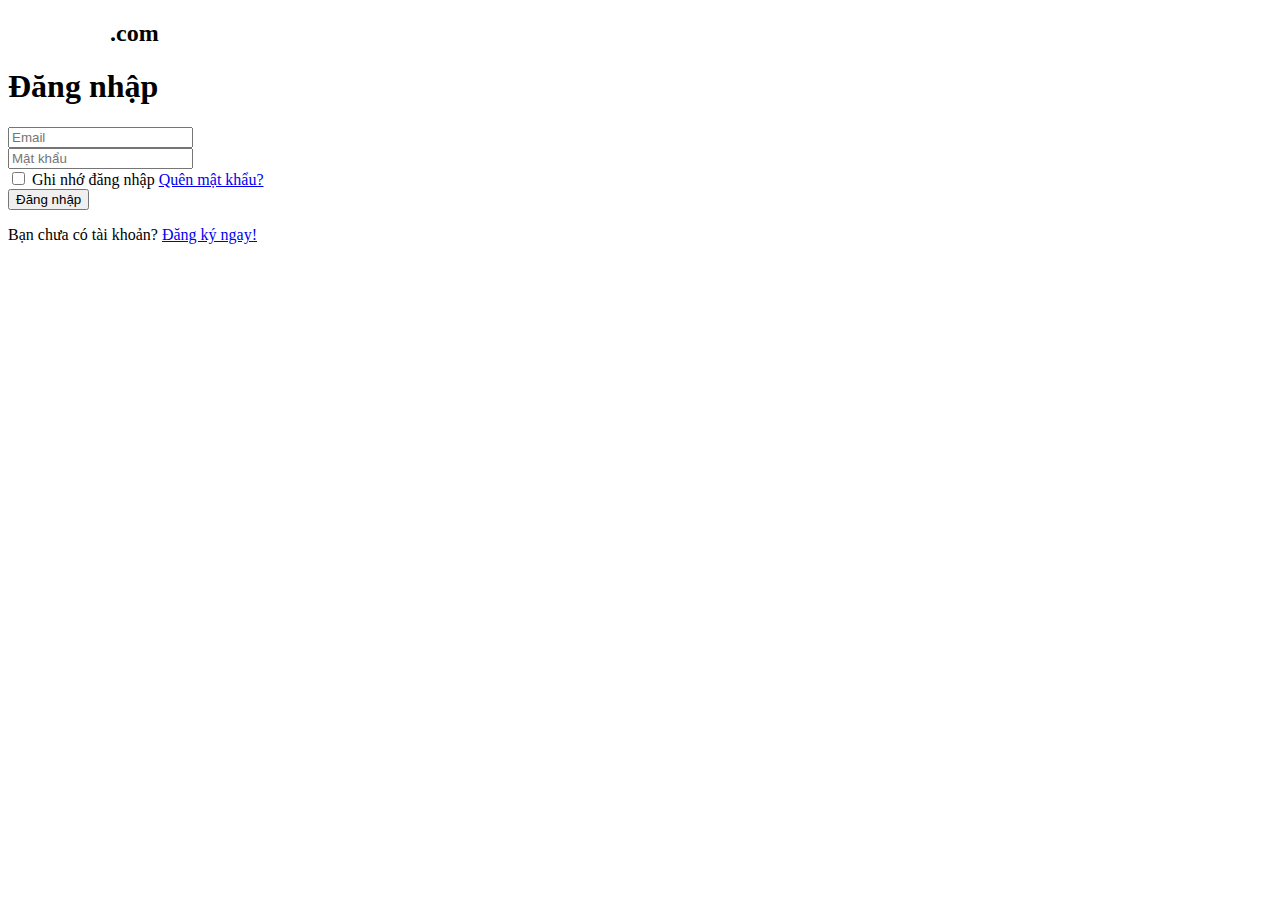
<file: src/main/resources/templates/login.html>
<!DOCTYPE html>
<html lang="vi"
      xmlns="http://www.w3.org/1999/xhtml"
      xmlns:th="http://www.thymeleaf.org">
  <head>
    <meta charset="UTF-8"/>
    <meta name="viewport" content="width=device-width, initial-scale=1.0">
    <title>Đăng Nhập</title>
    <link th:rel="stylesheet" th:href="@{/webjars/bootstrap/css/bootstrap.min.css} "/>
    <link th:rel="stylesheet" th:href="@{/webjars/font-awesome/css/all.min.css}"/>
    <link rel="stylesheet" type="text/css" media="all" th:href="@{/css/styles.css}"/>
  </head>

  <body>

    <div class="row" style="margin-right:0">
      <div class="col-md-6">
        <div class="coffee_mug_background">
          <div class="logo_left mt-3 pt-4 ms-5 pl-5">
            <h2 class="logo">
              <a th:href="@{/}" style="color: white">jobportal</a> <span class="logo_com">.com</span>
            </h2>
          </div>
        </div>
      </div>
      <div class="col-md-6">
        <div class="myForm top-margin" style="align-items:center">
          <form th:action="@{/login}" th:object="${user}" method="post">
            <h1 class="text-center bold font-weight-bold mb-4">
              Đăng nhập
            </h1>
            <div class="form-group">
              <input
                placeholder="Email"
                name="username"
                field="{email}"
                type="email"
                class="form-control"
                required
              />
            </div>
            <div class="form-group">
              <input
                placeholder="Mật khẩu"
                name="password"
                field="{password}"
                type="password"
                class="form-control"
                required
              />
            </div>
            <div class="clearfix mb-4">
              <label class="float-left form-check-label"
                ><input type="checkbox" /> Ghi nhớ đăng nhập</label
              >
              <a href="#" class="color-text float-right">Quên mật khẩu?</a>
            </div>
            <div class="form-group">
              <button type="submit" class="myBtn">Đăng nhập</button>
            </div>

            <p class="text-center">
              Bạn chưa có tài khoản?
              <a
                class="color-text"
                href="#"
                th:href="@{/register}"
              >
                Đăng ký ngay!</a
              >
            </p>
          </form>
        </div>
      </div>
    </div>

  </body>
  <script
    type="text/javascript"
    th:src="@{/webjars/jquery/jquery.min.js}"
  ></script>
  <script
    type="text/javascript"
    th:src="@{/webjars/popper.js/umd/popper.min.js}"
  ></script>
  <script
    type="text/javascript"
    th:src="@{/webjars/bootstrap/js/bootstrap.min.js}"
  ></script>
  <script type="text/javascript" th:src="@{/js/main.js}"></script>
</html>
</file>
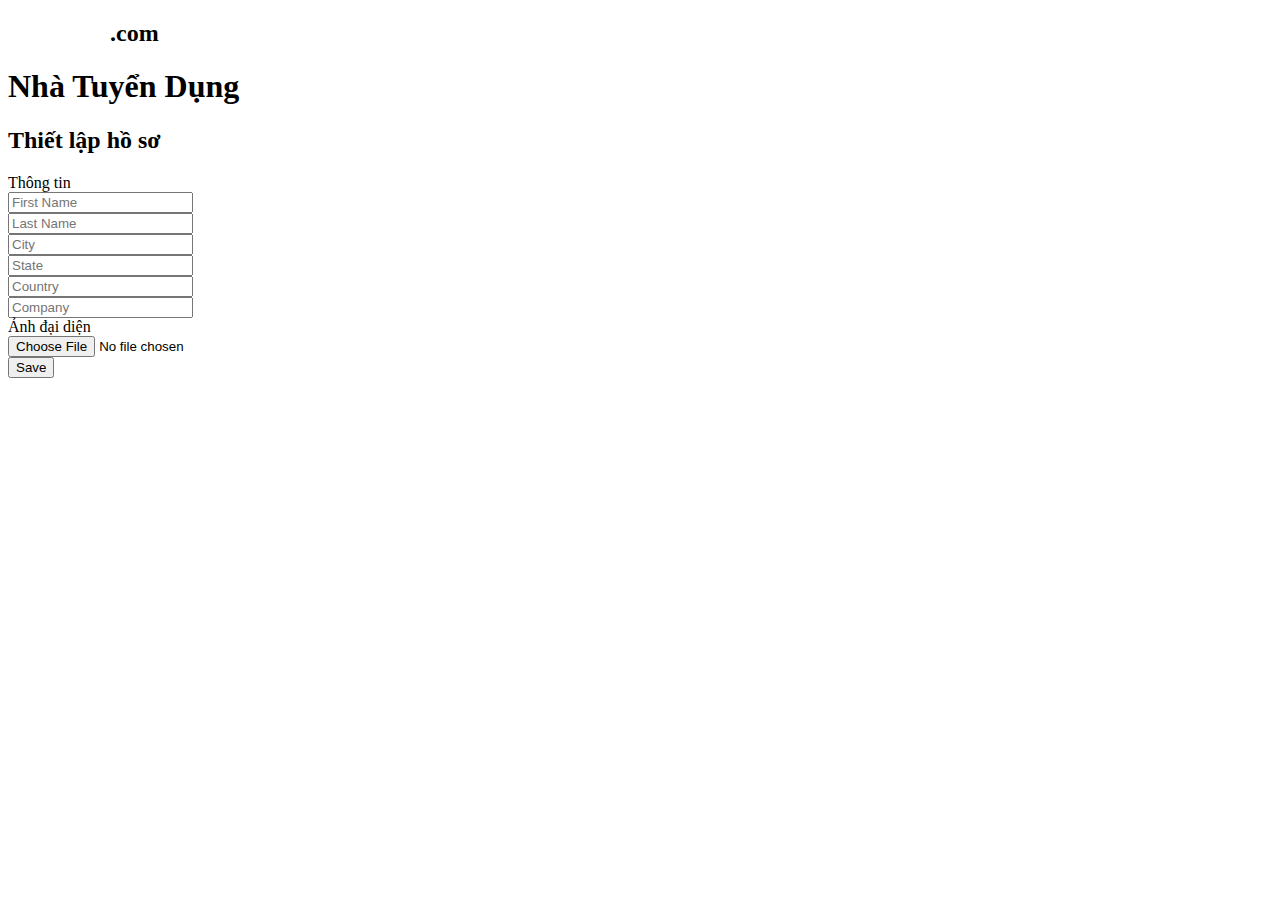
<file: src/main/resources/templates/recruiter-profile.html>
<!DOCTYPE html>
<html lang="vi" xmlns:th="http://www.thymeleaf.org" xmlns="http://www.w3.org/1999/xhtml">
<head>
    <meta charset="UTF-8"/>
    <meta name="viewport" content="width=device-width, initial-scale=1.0">
    <title>Thiết Lập Hồ Sơ</title>
    <link th:rel="stylesheet" th:href="@{/webjars/bootstrap/css/bootstrap.min.css} "/>
    <link th:rel="stylesheet" th:href="@{/webjars/font-awesome/css/all.min.css}"/>
    <link rel="stylesheet" type="text/css" media="all" th:href="@{/css/styles.css}"/>
</head>

<body>
<div class="row" style="margin-right:0">
    <div class="col-5 coffee_mug_background">
        <div class="logo_left mt-3 pt-4 ms-5 pl-5">
            <h2 class="logo">
                <a th:href="@{/dashboard/}" style="color: white">jobportal</a>
                <span class="logo_com">.com</span>
            </h2>
        </div>
    </div>
    <div class=" col-7">
        <div class="myForm">
            <form
                    th:action="@{/recruiter-profile/addNew}"
                    th:object="${profile}"
                    method="post"
                    enctype="multipart/form-data"
            >
                <div class="row gutters ">
                    <div class="row mt-5">
                        <div class="col-md-12">
                            <div class="d-flex justify-content-center ">
                                <h1 class="heading_font font-weight-bold">
                                    Nhà Tuyển Dụng
                                </h1>
                            </div>
                        </div>
                        <div class="row">
                            <div class="col-md-12">
                                <div >
                                    <h2 class="d-flex justify-content-center heading_font">
                                        Thiết lập hồ sơ
                                    </h2>
                                </div>
                            </div>

                            <div class="card-body ms-2.5">
                                <label class="heading_font font_sub_heading_color">Thông tin</label>
                                <div class="row ">
                                    <div class="col-md-6 pr-1">
                                        <input placeholder="First Name" id="firstName" th:field="*{firstName}"  name="firstName"  type="text" class="form-control"  />
                                    </div>
                                    <div class="col-md-6 pl-1">
                                        <input placeholder="Last Name" id="lastName" name="lastName" th:field="*{lastName}" type="text" class="form-control"  />
                                    </div>
                                </div>
                                <div class="row " >
                                    <div class="col-md-4 pr-1">
                                        <input placeholder="City" name="city" th:field="*{city}" type="text" class="form-control"  />
                                    </div>
                                    <div class="col-md-4 px-1">
                                        <input placeholder="State" name="state" type="text" th:field="*{state}" class="form-control"  />
                                    </div>
                                    <div class="col-md-4 pl-1">
                                        <input placeholder="Country" name="country" th:field="*{country}" type="text" class="form-control"  />
                                    </div>
                                </div>
                                <div class="row " >
                                    <div class="col">
                                        <input placeholder="Company" id="company" name="company" th:field="*{company}" type="text" class="form-control"  />
                                    </div>
                                </div>
                                <label class="heading_font font_sub_heading_color mt-2">Ảnh đại diện</label>
                                <div class="row" >

                                    <div class="col" >
                                        <input type="file" name="image" class="form-control" accept="image/png, image/jpeg" />
                                        <input type="text" name="profilePhoto" th:field="*{profilePhoto}" class="form-control" hidden />
                                    </div>
                                </div>
                                <div class="row mt-4" >
                                    <div class="col d-flex justify-content-center">
                                        <button type="submit" id="submit2" name="submit" class="btn btn-primary base_button px-4 py-2">Save</button>
                                    </div>
                                </div>
                            </div>
                        </div>
                    </div>
                </div>
            </form>
        </div>
    </div>
</div>
</body>
<script type="text/javascript" th:src="@{/webjars/jquery/jquery.min.js}"></script>
<script type="text/javascript" th:src="@{/webjars/popper.js/umd/popper.min.js}"></script>
<script type="text/javascript" th:src="@{/webjars/bootstrap/js/bootstrap.min.js}"></script>
<script type="text/javascript" th:src="@{/js/main.js}"></script>

</html>
</file>
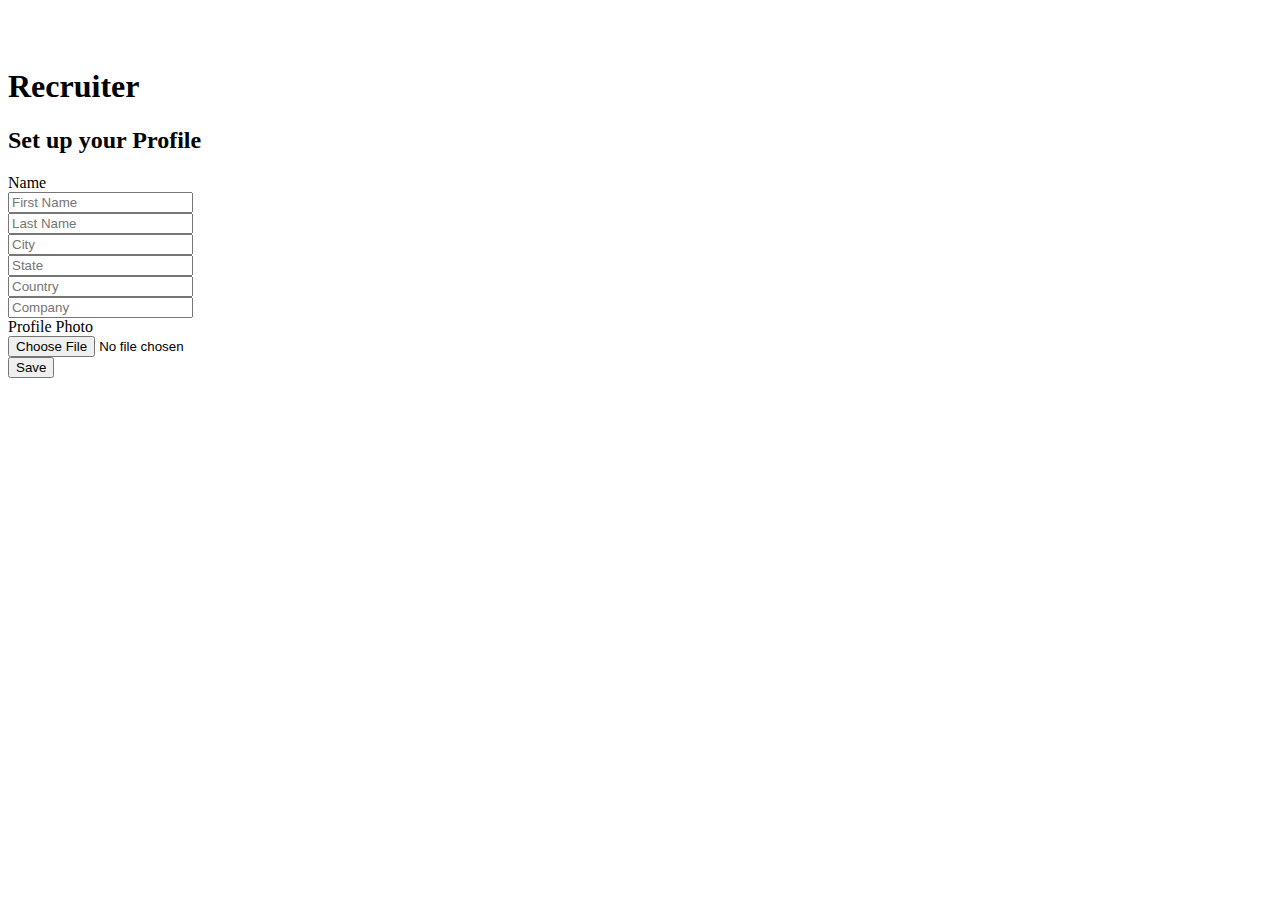
<file: src/main/resources/templates/recruiter_profile.html>
<!DOCTYPE html>
<html lang="vi" xmlns:th="http://www.thymeleaf.org" xmlns="http://www.w3.org/1999/xhtml">
<head>
    <link th:rel="stylesheet" th:href="@{/webjars/bootstrap/css/bootstrap.min.css} "/>
    <link rel="stylesheet" type="text/css" media="all" th:href="@{/css/font-awesome.min.css}" />
    <link rel="stylesheet" type="text/css" media="all" th:href="@{/css/style.css}" />
    <link rel="stylesheet" type="text/css" media="all" th:href="@{/css/styles.css}" />
    <meta charset="UTF-8"/>
    <meta name="viewport" content="width=device-width, initial-scale=1.0">
    <title>Thiết Lập Hồ Sơ</title>
</head>

<body>
<div class="row" style="margin-right:0">
    <div class="col-5 coffee_mug_background">
        <div class="logo_left mt-3 pt-4 ms-5 pl-5">
            <h2 class="logo" style="color: white">jobportal <span class="logo_com">.com</span></h2>
        </div>
    </div>
    <div class=" col-7">
        <div class="myForm">
            <form th:action="@{/recruiter-profile/addNew}" th:object="${profile}" method="post" enctype="multipart/form-data"
            >
                <div class="row gutters ">
                    <div class="row mt-5">
                        <div class="col-md-12">
                            <div class="d-flex justify-content-center ">
                                <h1 class="heading_font font-weight-bold">
                                    Recruiter
                                </h1>
                            </div>
                        </div>
                        <div class="row">
                            <div class="col-md-12">
                                <div >
                                    <h2 class="d-flex justify-content-center heading_font">
                                        Set up your Profile
                                    </h2>
                                </div>
                            </div>

                            <div class="card-body ms-2.5">
                                <label class="heading_font font_sub_heading_color">Name</label>
                                <div class="row ">
                                    <div class="col-md-6 pr-1">
                                        <input placeholder="First Name" id="firstName" th:field="*{firstName}"  name="firstName"  type="text" class="form-control"  />
                                    </div>
                                    <div class="col-md-6 pl-1">
                                        <input placeholder="Last Name" id="lastName" name="lastName" th:field="*{lastName}" type="text" class="form-control"  />
                                    </div>
                                </div>
                                <div class="row " >
                                    <div class="col-md-4 pr-1">
                                        <input placeholder="City" name="city" th:field="*{city}" type="text" class="form-control"  />
                                    </div>
                                    <div class="col-md-4 px-1">
                                        <input placeholder="State" name="state" type="text" th:field="*{state}" class="form-control"  />
                                    </div>
                                    <div class="col-md-4 pl-1">
                                        <input placeholder="Country" name="country" th:field="*{country}" type="text" class="form-control"  />
                                    </div>
                                </div>
                                <div class="row " >
                                    <div class="col">
                                        <input placeholder="Company" id="company" name="company" th:field="*{company}" type="text" class="form-control"  />
                                    </div>
                                </div>
                                <label class="heading_font font_sub_heading_color mt-2">Profile Photo</label>
                                <div class="row" >

                                    <div class="col" >
                                        <input type="file" name="image" class="form-control" accept="image/png, image/jpeg" />
                                        <input type="text" name="profilePhoto" th:field="*{profilePhoto}" class="form-control" hidden />
                                    </div>
                                </div>
                                <div class="row mt-4" >
                                    <div class="col d-flex justify-content-center">
                                        <button type="submit" id="submit2" name="submit" class="btn btn-primary base_button px-4 py-2">Save</button>
                                    </div>
                                </div>
                            </div>
                        </div>
                    </div>
                </div>
            </form>
        </div>
    </div>
</div>
</body>
<script type="text/javascript" th:src="@{/webjars/jquery/jquery.min.js}"></script>
<script type="text/javascript" th:src="@{/webjars/popper.js/umd/popper.min.js}"></script>
<script type="text/javascript" th:src="@{/webjars/bootstrap/js/bootstrap.min.js}"></script>
<script type="text/javascript" th:src="@{/js/main.js}"></script>

</html>
</file>
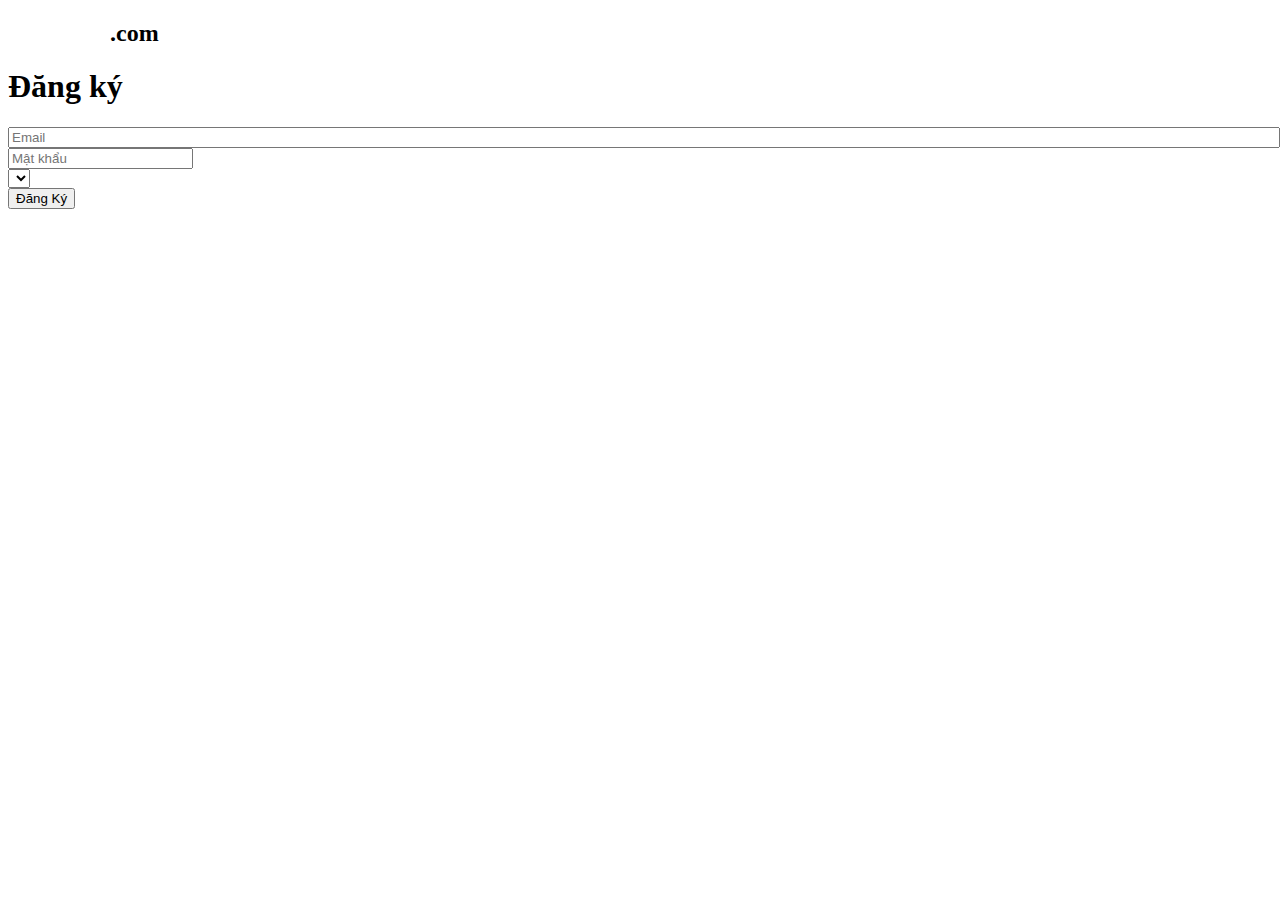
<file: src/main/resources/templates/register.html>
<!DOCTYPE html>
<html lang="vi"
      xmlns:th="http://www.thymeleaf.org"
      xmlns="http://www.w3.org/1999/xhtml">
<head>
    <meta charset="UTF-8"/>
    <meta name="viewport" content="width=device-width, initial-scale=1.0">
    <title>Đăng Ký</title>
    <link th:rel="stylesheet" th:href="@{/webjars/bootstrap/css/bootstrap.min.css} "/>
    <link th:rel="stylesheet" th:href="@{/webjars/font-awesome/css/all.min.css}"/>
    <link rel="stylesheet" type="text/css" media="all" th:href="@{/css/styles.css}"/>
    <link href='https://fonts.googleapis.com/css?family=Montserrat' rel='stylesheet'>
</head>

<body>
<section class="content hidden-overflow">
    <div class="row">
        <div class="col-6 coffee_mug_background">
            <div class="logo_left mt-3 pt-4 ms-5 pl-5">
                <h2 class="logo">
                    <a th:href="@{/}" style="color: white">jobportal</a> <span class="logo_com">.com</span>
                </h2>
            </div>
        </div>
        <div class="col-6">
            <div class="top-margin">
                <div>
                    <div class="d-flex justify-content-center mb-4">
                        <h1 class="heading_font font-weight-bold">
                            Đăng ký
                        </h1>
                    </div>
                    <div class="myForm">
                        <form
                                th:action="@{/register/new}"
                                th:object="${user}"
                                method="post"
                        >
                            <div class="box-body bozero mx2p">

                                <!-- Error message display -->
                                <div class="row">
                                    <div class="col-md-12">
                                        <div class="form-group">
                                            <div
                                                    th:if="${error}"
                                                    class="alert alert-danger"
                                                    role="alert">
                                                <span th:text="${error}"></span>
                                            </div>
                                        </div>
                                    </div>
                                </div>
                                <!-- End error message display -->

                                <div class="row">
                                    <div class="col-md-12">
                                        <div class="form-group">
                                            <input
                                                    placeholder="Email"
                                                    name="email"
                                                    th:field="*{email}"
                                                    type="email"
                                                    style="width: 100%"
                                                    class="form-control"
                                                    required
                                            />
                                        </div>
                                    </div>
                                </div>
                                <div class="row">
                                    <div class="col-md-12">
                                        <div class="form-group">
                                            <input
                                                    min="8"
                                                    placeholder="Mật khẩu"
                                                    name="password"
                                                    th:field="*{password}"
                                                    type="password"
                                                    class="form-control pwd"
                                                    required
                                            />
                                        </div>
                                    </div>
                                </div>
                                <div class="row">
                                    <div class="col-md-12 form-group">
                                        <select
                                                required
                                                class="form-control"
                                                th:field="*{userTypeId}"
                                        >
                                            <th:block th:each="userType :${getAllTypes}">
                                                <option
                                                        th:text="${userType.userTypeName}"
                                                        th:value="${userType.userTypeId}"
                                                ></option>
                                            </th:block>
                                        </select>
                                    </div>
                                </div>
                            </div>
                            <div class="box-footer">
                                <div class="row">
                                    <div class="form-group mt-5 col-md-12">
                                        <button type="submit" class="myBtn py-3">Đăng Ký</button>
                                    </div>
                                </div>
                            </div>
                        </form>
                    </div>
                </div>
            </div>
        </div>
    </div>
</section>
</body>

<script type="text/javascript" th:src="@{/webjars/jquery/jquery.min.js}"></script>
<script type="text/javascript" th:src="@{/webjars/bootstrap/js/bootstrap.min.js}"></script>

</html>
</file>
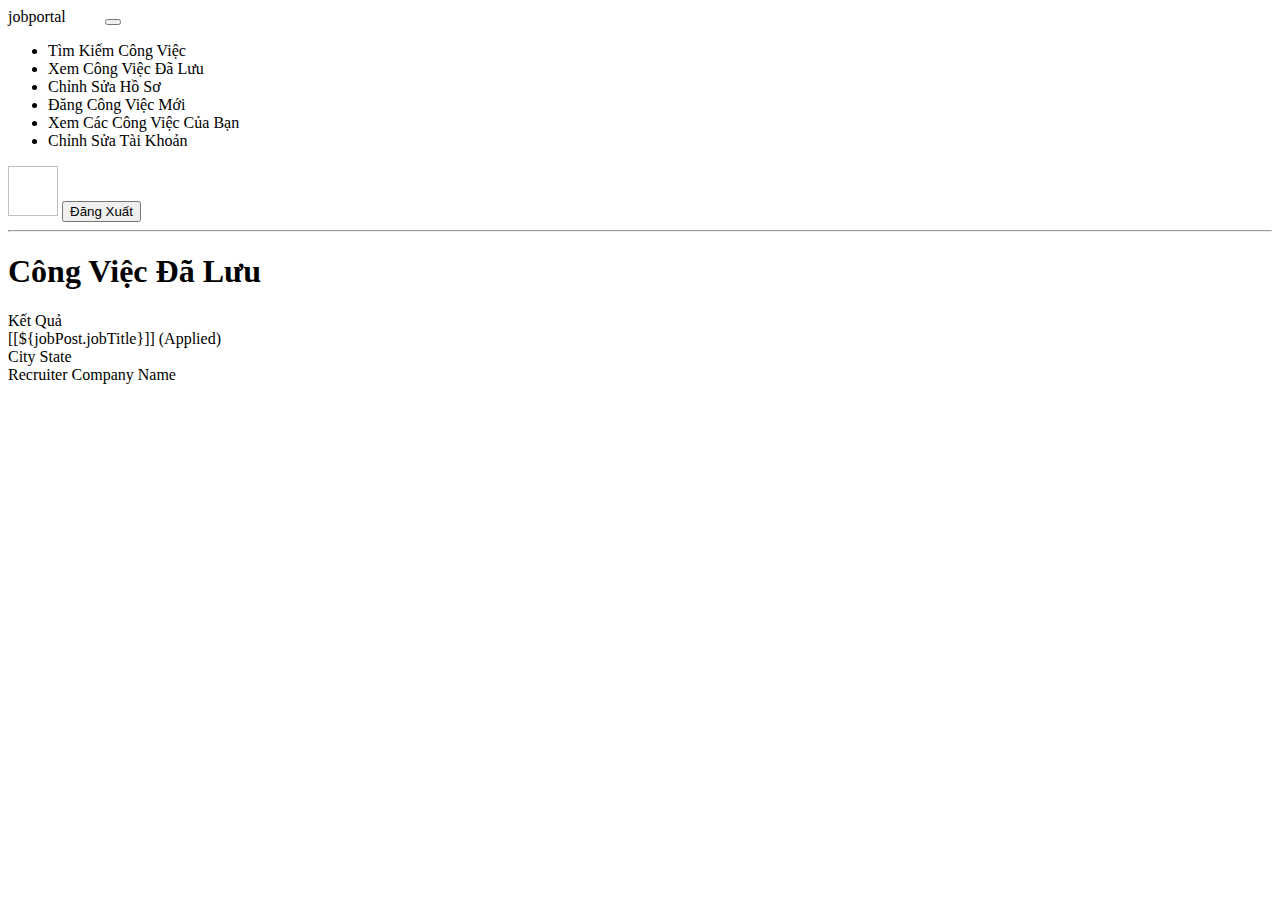
<file: src/main/resources/templates/saved-jobs.html>
<!DOCTYPE html>
<html lang="vi"
      xmlns:th="http://www.thymeleaf.org"
      xmlns="http://www.w3.org/1999/xhtml"
      xmlns:layout="http://www.ultraq.net.nz/thymeleaf/layout"
      xmlns:sec="http://www.thymeleaf.org/extras/spring-security">
<head>
    <meta charset="UTF-8"/>
    <meta name="viewport" content="width=device-width, initial-scale=1.0">
    <title>Bảng Điều Khiển</title>
    <link th:rel="stylesheet" th:href="@{/webjars/bootstrap/css/bootstrap.min.css} "/>
    <link th:rel="stylesheet" th:href="@{/webjars/font-awesome/css/all.css}"/>
    <link rel="stylesheet" type="text/css" media="all" th:href="@{/css/styles.css}"/>
</head>

<body>
<header class="navbar navbar-expand-lg navbar-dark">
    <label class="mt-2 ms-5 font-weight-bold h5">
        <a th:href="@{/dashboard/}">jobportal</a>
        <span class="logo_com font-weight-bold h5" style="color: white">.com</span>
    </label>
    <button
            class="navbar-toggler"
            type="button"
            data-toggle="collapse"
            data-target="#navbarTogglerDemo02"
            aria-controls="navbarTogglerDemo02"
            aria-expanded="false"
            aria-label="Toggle navigation"
    >
        <span class="navbar-toggler-icon"></span>
    </button>

    <div class="collapse navbar-collapse" id="navbarToggler">
        <ul class="navbar-nav m-auto mt-2 mt-lg-0">

            <li class="nav-item ">
                <a sec:authorize="hasAuthority('Job Seeker')" class="nav-link" th:href="@{/dashboard/}"
                ><i class="fas fa-search"></i>Tìm Kiếm Công Việc</a
                >
            </li>
            <li class="nav-item active">
                <a sec:authorize="hasAuthority('Job Seeker')" class="nav-link" th:href="@{/saved-jobs/}">
                    <i class="fa-solid fa-eye"></i>Xem Công Việc Đã Lưu</a>
            </li>
            <li class="nav-item ">
                <a sec:authorize="hasAuthority('Job Seeker')" class="nav-link" th:href="@{/job-seeker-profile/}">
                    <i class="fa-solid fa-pencil"></i>Chỉnh Sửa Hồ Sơ</a>
            </li>

            <li class="nav-item ">
                <a sec:authorize="hasAuthority('Recruiter')" class="nav-link" th:href="@{/dashboard/add}"
                ><i class="fa-solid fa-file-circle-plus"></i>Đăng Công Việc Mới</a
                >
            </li>
            <li class="nav-item active">
                <a sec:authorize="hasAuthority('Recruiter')" class="nav-link" th:href="@{/dashboard/}"
                > <i class="fa-solid fa-eye"></i>Xem Các Công Việc Của Bạn</a
                >
            </li>
            <li class="nav-item ">
                <a sec:authorize="hasAuthority('Recruiter')" class="nav-link" th:href="@{/recruiter-profile/}"
                > <i class="fa-solid fa-pencil"></i>Chỉnh Sửa Tài Khoản</a
                >
            </li>

        </ul>

        <img
                class="rounded-square me-3"
                height="50px"
                width="50px"
                th:if="${user.photosImagePath != null}"
                th:src="@{${user.photosImagePath}}"
        />

        <label th:if="${user.firstName != null && user.lastName != null}"
               th:text="${user.firstName+' '+user.lastName}"
               class="nav-item nav-link px-2 me-3">
        </label>

        <label th:unless="${user.firstName != null && user.lastName != null}" th:text="${username}"
               class="nav-item nav-link px-2 me-3"></label>

        <button class="myBtn-light me-5" onclick="window.location.href='/logout'">
            <i class="fa fa-sign-out-alt" aria-hidden="true"></i>
            Đăng Xuất
        </button>
    </div>
</header>

<section class="section">
    <div class="sidenav px-5">
        <div sec:authorize="hasAuthority('Job Seeker')">
            <hr/>
        </div>
    </div>

    <article>

        <div class="box">
            <h1 class="primary-title">Công Việc Đã Lưu</h1>
        </div>

        <div class="box mt-3">
            <label class="large-label px-3 mb-3">Kết Quả</label>
            <th:block th:each="jobPost:${jobPost}">
                <a th:href="@{/job-details-apply/{id}(id=${jobPost.jobPostId})}"
                   style=" text-decoration:none; color:black;">
                    <div onclick="window.location=/job-details-apply/{id}(id=${jobPost.jobPostId})" class="job-row">
                        <div class="row ">
                            <div class="col-md-4">
                                <label class="job-title text-left">
                                    [[${jobPost.jobTitle}]]
                                    <span
                                            class="title-span"
                                            sec:authorize="hasAuthority('Job Seeker')"
                                            th:if="${jobPost.active == true}"
                                    >(Applied)</span>
                                </label>
                            </div>
                            <div class="col-md-4 text-center">
                                <label th:text="${jobPost.jobLocationId.city+', '+ jobPost.jobLocationId.state}">
                                    City State</label>
                            </div>
                            <div class="col-md-4 text-right">
                                <label th:text="@{${jobPost.jobCompanyId.name}}">Recruiter Company Name</label>
                            </div>
                        </div>
                    </div>
                </a>
            </th:block>
        </div>

    </article>


</section>

<!--/ bradcam_area  -->


<script type="text/javascript" th:src="@{/webjars/jquery/jquery.min.js}"></script>
<script type="text/javascript" th:src="@{/webjars/popper.js/umd/popper.min.js}"></script>
<script type="text/javascript" th:src="@{/webjars/bootstrap/js/bootstrap.min.js}"></script>
<script type="text/javascript" th:src="@{/js/main.js}"></script>

<script>
    $('#job').change(function() {
      $('#hidJob').val($(this).val());
    });
    $('#loc').change(function() {
      $('#hidLoc').val($(this).val());
    });
</script>
</body>
</html>
</file>
